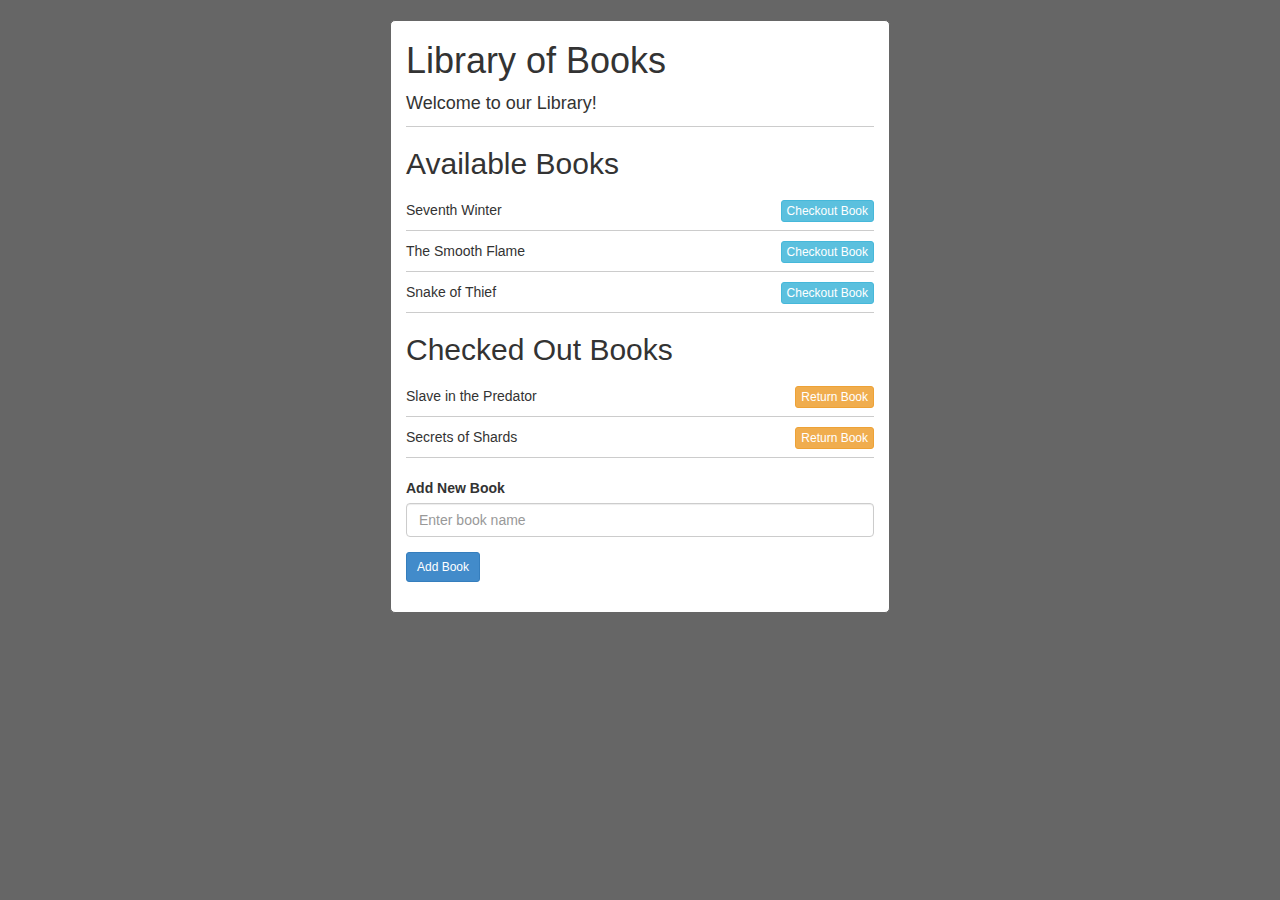
<file: code/backbone-example/index.html>
<!DOCTYPE html>
<html lang="en">
<head>
    <title>Backbone Example</title>
    <link rel="stylesheet" href="../lib/bootstrap/css/bootstrap.min.css">
    <link rel="stylesheet" href="style.css">
</head>
<body>
    <div class="container">

        <h1>Library of Books</h1>

        <p id="intro">
            Welcome to our Library!
        </p>

        <div class="books-section">
            <h2>Available Books</h2>
            <ul id="available-books"></ul>
        </div>

        <div class="books-section checked-out-books">
            <h2>Checked Out Books</h2>
            <ul id="checked-out-books"></ul>
        </div>

        <div class="books-section add-new-books">
            <form role="form">
                <div class="form-group">
                    <label for="book-name">Add New Book</label>
                    <input id="book-name" class="form-control" placeholder="Enter book name" name="book-name" type="text" value="">
                </div>
                <button id="add-book" class="btn btn-primary btn-sm">Add Book</button>
            </form>
        </div>
    </div>

    <script type="text/javascript" src="../lib/jquery-2.1.0.min.js"></script>
    <script type="text/javascript" src="../lib/bootstrap/js/bootstrap.min.js"></script>

    <!-- include underscore and backbone framework -->
    <script type="text/javascript" src="../lib/underscore-min.js"></script>
    <script type="text/javascript" src="../lib/backbone-min.js"></script>
    <script type="text/javascript" src="../lib/handlebars-v1.3.0.js"></script>

    <script type="text/javascript" src="main.js"></script>
</body>
</html>
</file>
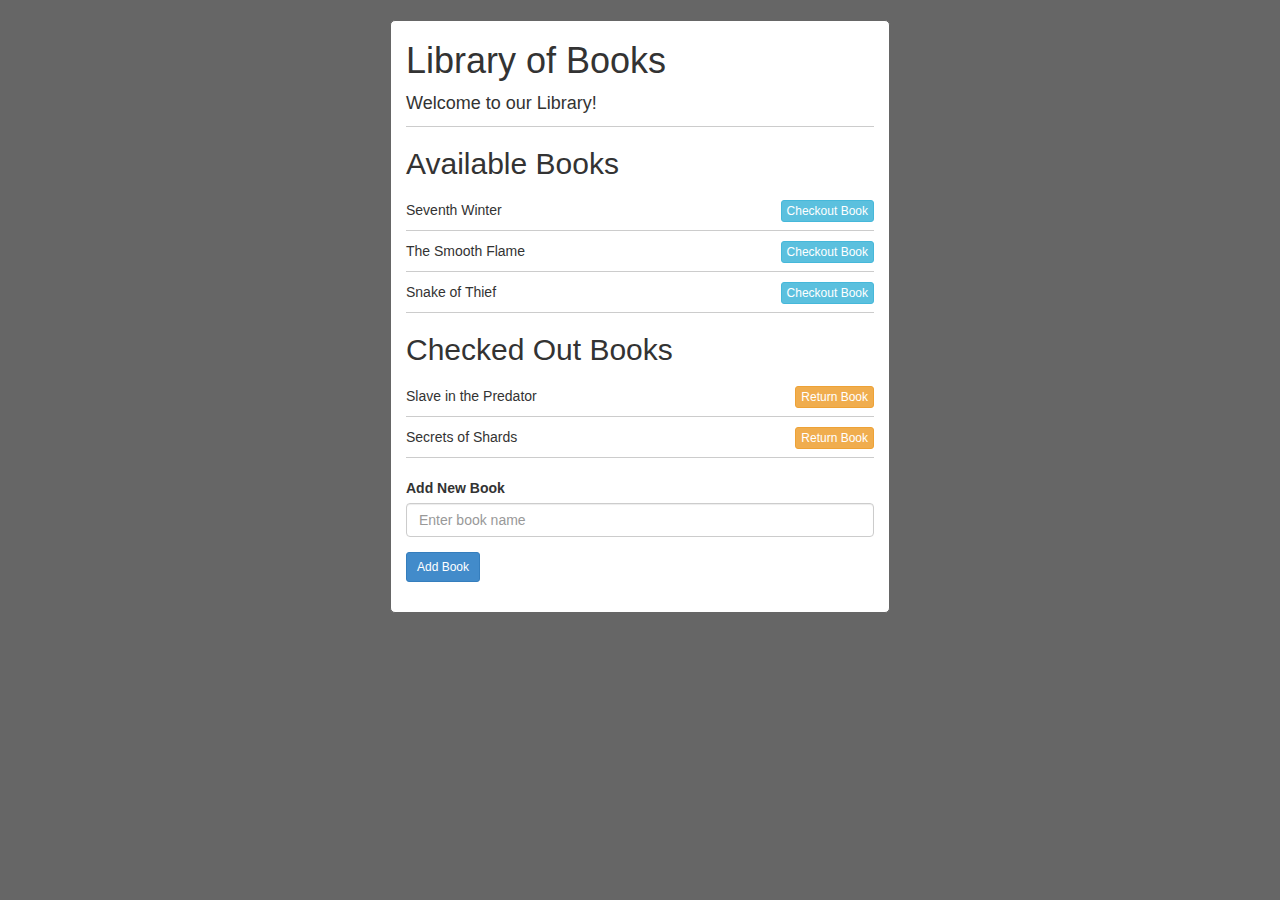
<file: code/jquery-example/index.html>
<!DOCTYPE html>
<html lang="en">
<head>
    <title>HTML Jquery Example</title>
    <link rel="stylesheet" href="../lib/bootstrap/css/bootstrap.min.css">
    <link rel="stylesheet" href="style.css">
</head>
<body>
    <div class="container">

        <h1>Library of Books</h1>

        <p id="intro">
            Welcome to our Library!
        </p>

        <div class="books-section">
            <h2>Available Books</h2>
            <ul id="available-books">
                <li>Seventh Winter <button type="button" class="btn btn-info btn-xs checkout-book">Checkout Book</button></li>
                <li>The Smooth Flame <button type="button" class="btn btn-info btn-xs checkout-book">Checkout Book</button></li>
                <li>Snake of Thief <button type="button" class="btn btn-info btn-xs checkout-book">Checkout Book</button></li>
            </ul>
        </div>

        <div class="books-section checked-out-books">
            <h2>Checked Out Books</h2>
            <ul id="checked-out-books">
                <li>Slave in the Predator <button type="button" class="btn btn-warning btn-xs return-book">Return Book</button></li>
                <li>Secrets of Shards <button type="button" class="btn btn-warning btn-xs return-book">Return Book</button></li>
            </ul>
        </div>

        <div class="books-section add-new-books">
            <form role="form">
                <div class="form-group">
                    <label for="book-name">Add New Book</label>
                    <input id="book-name" class="form-control" placeholder="Enter book name" name="book-name" type="text" value="">
                </div>
                <button id="add-book" class="btn btn-primary btn-sm">Add Book</button>
            </form>
        </div>
    </div>

    <script type="text/javascript" src="../lib/jquery-2.1.0.min.js"></script>
    <script type="text/javascript" src="../lib/bootstrap/js/bootstrap.min.js"></script>
    <script type="text/javascript" src="main.js"></script>
</body>
</html>
</file>
<file: code/backbone-example/style.css>
body {
    background-color: #666;
}

h1, h2 {
    color:#333333;
}

#intro {
    font-size: 18px;
    padding-bottom:10px;
    border-bottom:1px solid #ccc;
}

.container {
    background: white;
    padding-bottom:10px;
    width:500px;
    margin: 0 auto;
    margin-top:20px;
    border:1px solid #666;
    border-radius: 5px;
}

ul {
    padding-left:0;
}

li {
    list-style: none;
    width:100%;
    padding:10px 0;
    border-bottom: 1px solid #ccc;
}

li button {
    float:right;
}

.books-section {
    margin-bottom:20px;
}
</file>
<file: code/jquery-example/style.css>
body {
    background-color: #666;
}

h1, h2 {
    color:#333333;
}

#intro {
    font-size: 18px;
    padding-bottom:10px;
    border-bottom:1px solid #ccc;
}

.container {
    background: white;
    padding-bottom:10px;
    width:500px;
    margin: 0 auto;
    margin-top:20px;
    border:1px solid #666;
    border-radius: 5px;
}

ul {
    padding-left:0;
}

li {
    list-style: none;
    width:100%;
    padding:10px 0;
    border-bottom: 1px solid #ccc;
}

li button {
    float:right;
}

.books-section {
    margin-bottom:20px;
}
</file>
